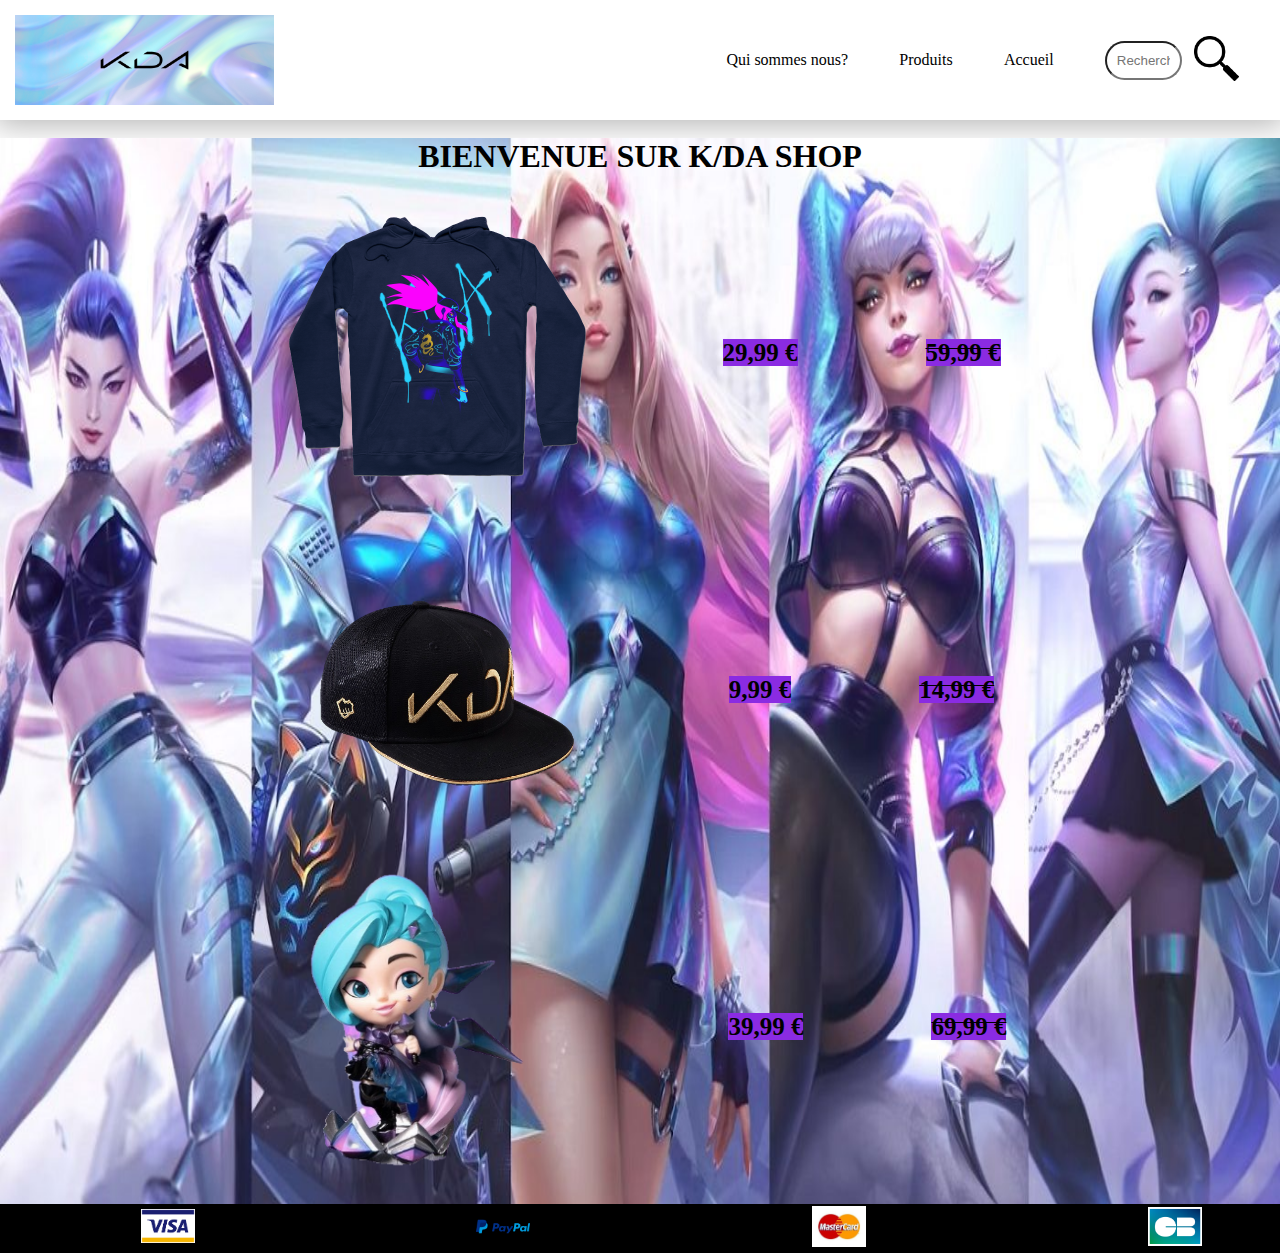
<file: index.html>
<!DOCTYPE html>
<html lang="en">
<head>
    <meta charset="UTF-8">
    <meta name="viewport" content="width=device-width, initial-scale=1.0">
    <title> Site de vente </title>
    <link rel="stylesheet" href="styles/header.css">
    <link rel="stylesheet" href="styles/style.css">
</head>
<body>
    <header>
        <img src="assets/logo_test2.png" alt="logo">
        <ul>
            <li><a href="./pages/Qui_sommes_nous.html">Qui sommes nous?</a></li>
            <li><a href="./pages/Products.html">Produits</a></li>
            <li><a href="">Accueil</a></li>
            <li class="search">
                <input type="text" placeholder="Recherche">
                <a href="./pages/Products.html">
                    <img src="assets/loupe.png" alt="Loupe">
                </a>
            </li>
        </ul>
    </header>
    <main>
        <div class="bienvenue">
            <h1> Bienvenue sur K/DA shop </h1>
        </div>
        <div class="article">
            <ul>
                <li>
                    <img src="assets/sweat1.png" alt="Sweat">
                </li>
                <li>
                    <a href="pages/Products.html"> 29,99 €</a>
                </li>
                <li class="reduction">
                    <a href="pages/Products.html"> 59,99 €</a>
                </li>
            </ul>
        </div>
        <div class="article2">
            <ul>
                <li>
                    <img src="assets/casquette.png" alt="Casquette">
                </li>
                <li>
                    <a href="pages/Products.html"> 9,99 €</a>
                </li>
                <li class="reduction">
                    <a href="pages/Products.html"> 14,99 €</a>
                </li>
            </ul>
        </div>
        <div class="article3">
            <ul>
                <li>
                    <img src="assets/seraphine.png" alt="Figurine">
                </li>
                <li>
                    <a href="pages/Products.html"> 39,99 €</a>
                </li>
                <li class="reduction">
                    <a href="pages/Products.html"> 69,99 €</a>
                </li>
            </ul>
        </div>
    <footer>
            <ul>
                <li><img src="assets/visa.png" alt="visa"></li>
                <li><img src="assets/paypal.png" alt="paypal"></li>
                <li><img src="assets/mastercard.jpg" alt="mastercard"></li>
                <li><img src="assets/cb.jpg" alt="carte"></li>
            </ul>
        </footer>
    </main>
    
</body>
</html>
</file>
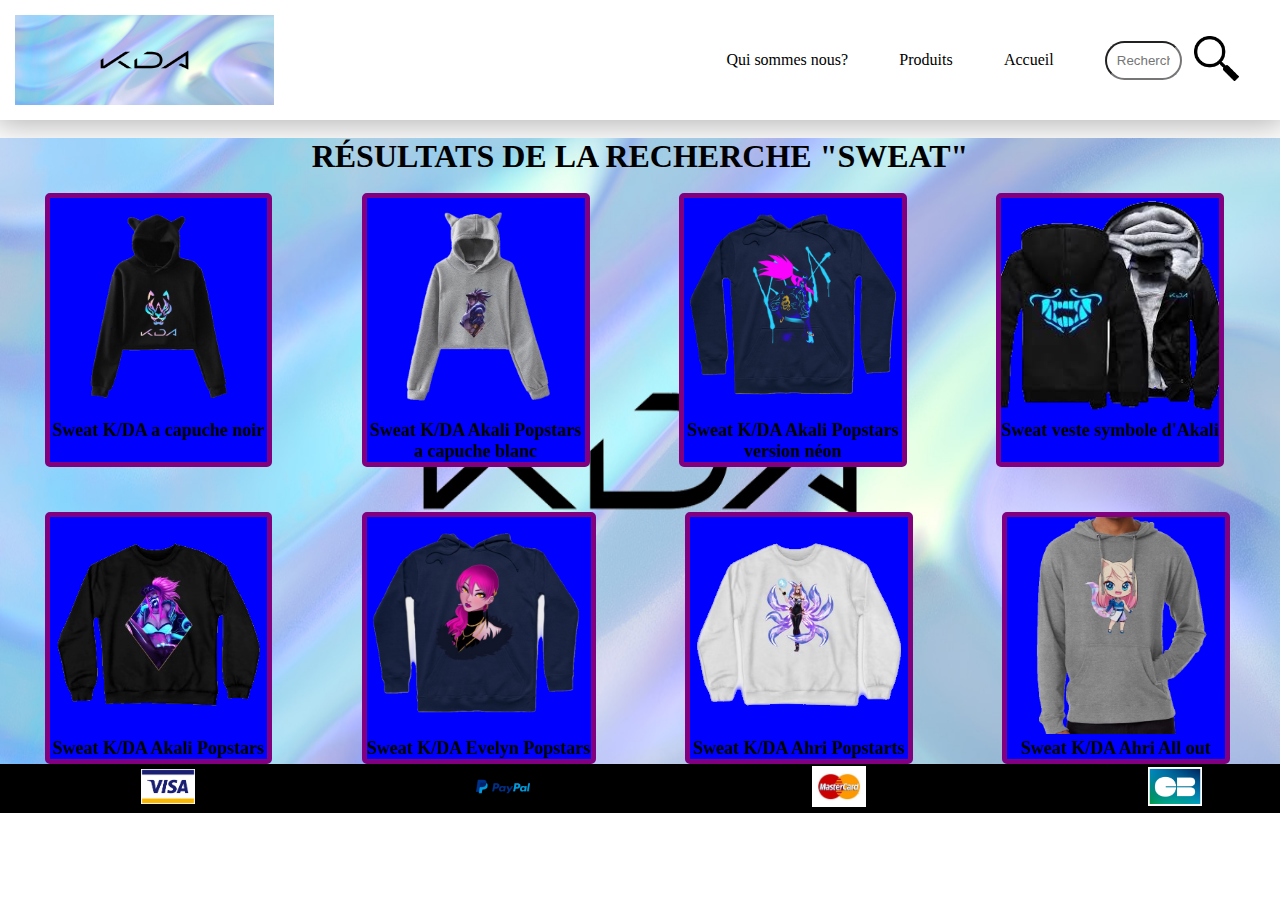
<file: pages/Products.html>
<!DOCTYPE html>
<html lang="en">
<head>
    <meta charset="UTF-8">
    <meta name="viewport" content="width=device-width, initial-scale=1.0">
    <link rel="stylesheet" href="../styles/header.css">
    <link rel="stylesheet" href="../styles/Products.css">
    <title> Nos produits </title>
</head>
<body>
    <header>
        <img src="../assets/logo_test2.png" alt="logo">
        <ul>
            <li><a href="Qui_sommes_nous.html">Qui sommes nous?</a></li>
            <li><a href="Products.html">Produits</a></li>
            <li><a href="../index.html">Accueil</a></li>
            <li class="search">
                <input type="text" placeholder="Recherche">
                <a href="Products.html">
                    <img src="../assets/loupe.png" alt="Loupe">
                </a>
            </li>
        </ul>
    </header> 

    <main>
        <div class="title">
            <h1> Résultats de la recherche "Sweat" </h1>
        </div>
        <div class="line1">
            <ul>
                <li>
                    <a href="">
                    <img src="../assets/sweat4.png" alt="Sweat">
                    <p>Sweat K/DA a capuche noir</p>
                    </a>
                </li>
                <li>
                    <a href="">
                    <img src="../assets/sweat3.png" alt="Sweat">
                    <p>Sweat K/DA Akali Popstars<br> a capuche blanc</p>
                    </a>
                </li>
                <li>
                    <a href="">
                    <img src="../assets/sweat1.png" alt="Sweat">
                    <p>Sweat K/DA Akali Popstars<br> version néon</p>
                    </a>
                </li>
                <li>
                    <a href="">
                    <img src="../assets/sweat2.png" alt="Sweat">
                    <p>Sweat veste symbole d'Akali</p>
                    </a>
                </li>
            </ul>
        </div>
        <div class="line2">
            <ul>
                <li>
                    <a href="">
                    <img src="../assets/sweat5.png" alt="Sweat">
                    <p>Sweat K/DA Akali Popstars</p>
                    </a>
                </li>
                <li>
                    <a href="">
                    <img src="../assets/sweat6.png" alt="Sweat">
                    <p>Sweat K/DA Evelyn Popstars</p>
                    </a>
                </li>
                <li>
                    <a href="">
                    <img src="../assets/sweat7.png" alt="Sweat">
                    <p>Sweat K/DA Ahri Popstarts</p>
                    </a>
                </li>
                <li>
                    <a href="">
                    <img src="../assets/sweat8.png" alt="Sweat">
                    <p>Sweat K/DA Ahri All out</p>
                    </a>
                </li>
            </ul>
        </div>
    </main>


    <footer>
        <ul>
            <li><img src="../assets/visa.png" alt="visa"></li>
            <li><img src="../assets/paypal.png" alt="paypal"></li>
            <li><img src="../assets/mastercard.jpg" alt="mastercard"></li>
            <li><img src="../assets/cb.jpg" alt="carte"></li>
        </ul>
    </footer>
    
</body>
</html>
</file>
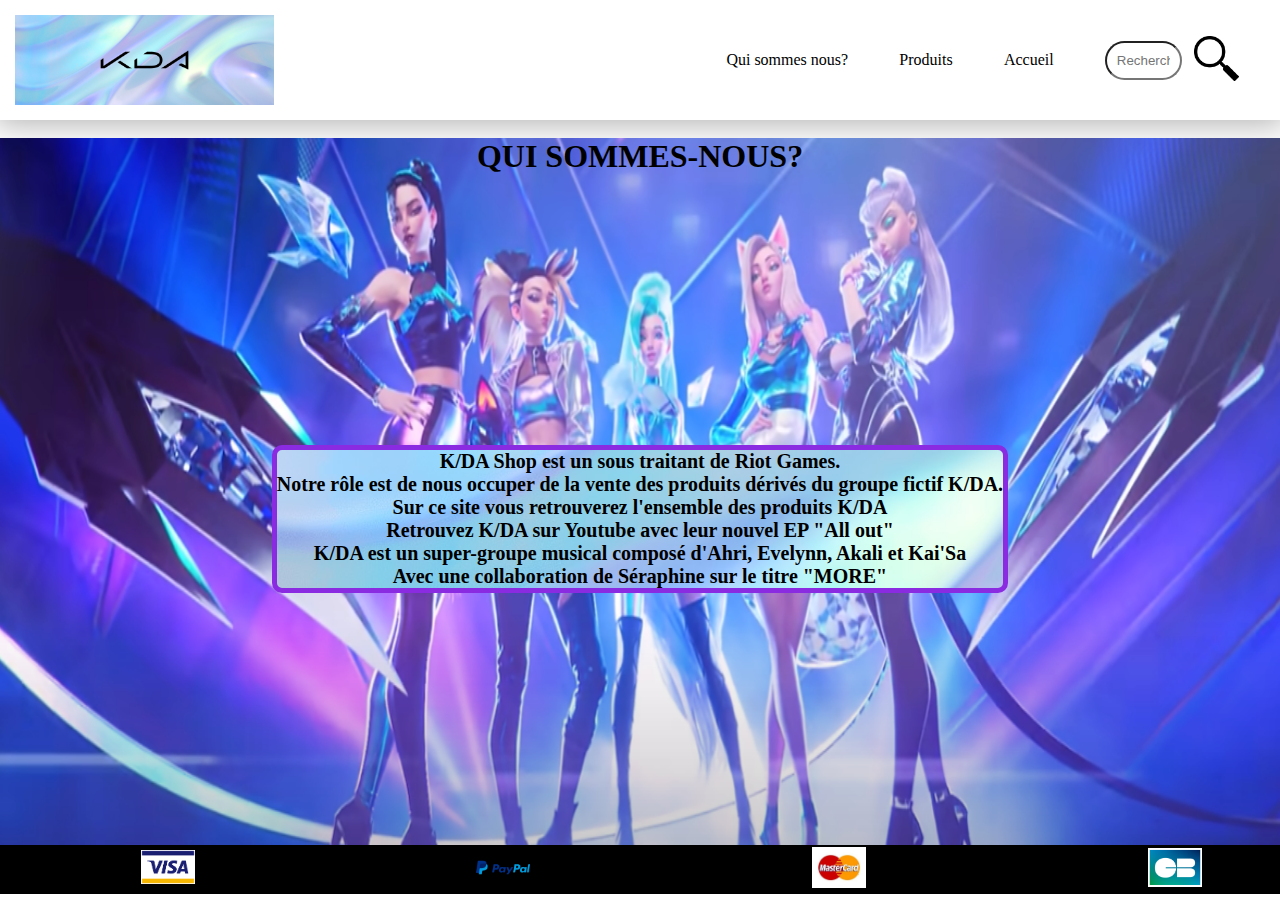
<file: pages/Qui_sommes_nous.html>
<!DOCTYPE html>
<html lang="en">
<head>
    <meta charset="UTF-8">
    <meta name="viewport" content="width=device-width, initial-scale=1.0">
    <link rel="stylesheet" href="../styles/header.css">
    <link rel="stylesheet" href="../styles/Qui_sommes_nous.css">
    <title>Qui sommes-nous?</title>
</head>
<body>
    <header>
        <img src="../assets/logo_test2.png" alt="logo">
        <ul>
            <li><a href="Qui_sommes_nous.html">Qui sommes nous?</a></li>
            <li><a href="./Products.html">Produits</a></li>
            <li><a href="../index.html">Accueil</a></li>
            <li class="search">
                <input type="text" placeholder="Recherche">
                <a href="Products.html">
                    <img src="../assets/loupe.png" alt="Loupe">
                </a>
            </li>
        </ul>
    </header> 
    <main>
        <div class="title">
            <h1> Qui sommes-nous? </h1>
        </div>
        <div class="texte">
            <p> K/DA Shop est un sous traitant de Riot Games. <br>
                Notre rôle est de nous occuper de la vente des produits dérivés du groupe fictif K/DA. <br>
                Sur ce site vous retrouverez l'ensemble des produits K/DA <br>
                Retrouvez K/DA sur Youtube avec leur nouvel EP "All out" <br>
                K/DA est un super-groupe musical composé d'Ahri, Evelynn, Akali et Kai'Sa <br>
                Avec une collaboration de Séraphine sur le titre "MORE"
            </p>
        </div>
    <footer>
        <ul>
            <li><img src="../assets/visa.png" alt="visa"></li>
            <li><img src="../assets/paypal.png" alt="paypal"></li>
            <li><img src="../assets/mastercard.jpg" alt="mastercard"></li>
            <li><img src="../assets/cb.jpg" alt="carte"></li>
        </ul>
    </footer>
    </main>
 
</body>
</html>
</file>
<file: styles/header.css>
/* header */
header {
    display: flex;
    justify-content: space-between;
    padding: 15px;
    box-shadow: 0 0 30px 5px rgba(0, 0, 0, 0.3) ;
}
header img{
    height: 10vh;
}
header ul {
    display: flex;
    align-items: center;
}
header ul li {
    margin: 0 2vw;
    transition: 0.5s ease-in-out;
}
header ul li:hover {
    background: cornflowerblue;
    border-bottom: darkblue solid 3px;
}
header .search img {
    height: 5vh;
}
header .search{
    display: flex;
    align-items: center;
}
header .search input {
    margin-right: 1vw;
    padding: 10px;
    border-radius: 20px;
    transition: 0.5s ease-in-out;
    width: 6vw;
}
header .search input:hover,
header .search input:focus {
    width: 20vw;
    background: lightskyblue;
}
header .search input:focus {
    outline: none;
}

/* Footer */
footer {
    border-top: 2px solid black;
    border-bottom: 2px solid black;
    background-color: black;
}
footer ul{
    display: flex;
    align-items: center;
}
footer img{
    width: 6vh;
}
footer ul li{
    padding: 0px 11vw;
}
</file>
<file: styles/style.css>
*{
    padding: 0;
    margin: 0;
    box-sizing: border-box;
    list-style: none;
}
a {
    color: black;
    text-decoration: none;
}

/* Main page*/
main {
    background-image: url(../assets/KDA_all_out.jpg);
    background-repeat: no-repeat;
    background-position: center 0;
    background-size: 100% 100%; 
}
.bienvenue h1 {
    text-transform: uppercase;
    text-align: center;
    margin: 2vh 0vw;
}
.article ul {
    display: flex;
    align-items: center;
    justify-content: center;
    margin-bottom: 2vh;
}
.article ul li {
    margin: 0vh 5vw;
}
.article ul li img{
    height: 35vh;
}
.article ul li a {
    font-size: 25px;
    background: blueviolet ;
    font-weight: bold;
    transition: 0.5s ease-in-out;
}
.article ul li a:hover{
    border: blueviolet solid 3px;
    background: blue;
}
.article ul .reduction{
    text-decoration: line-through ;
}
.article2 ul {
    display: flex;
    align-items: center;
    justify-content: center;
    margin-bottom: 2vh;
}
.article2 ul li {
    margin: 0vh 5vw;
}
.article2 ul li img{
    height: 35vh;
}
.article2 ul li a {
    font-size: 25px;
    background: blueviolet ;
    font-weight: bold;
    transition: 0.5s ease-in-out;
}
.article2 ul li a:hover{
    border: blueviolet solid 3px;
    background:blue;
}
.article2 ul .reduction{
    text-decoration: line-through ;
}
.article3 ul {
    display: flex;
    align-items: center;
    justify-content: center;
    margin-bottom: 2vh;
}
.article3 ul li {
    margin: 0vh 5vw;
}
.article3 ul li img{
    height: 35vh;
}
.article3 ul li a {
    font-size: 25px;
    background: blueviolet ;
    font-weight: bold;
    transition: 0.5s ease-in-out;
}
.article3 ul li a:hover{
    border: blueviolet solid 3px;
    background:blue;
}
.article3 ul .reduction{
    text-decoration: line-through ;
}
</file>
<file: styles/Products.css>
*{
    padding: 0;
    margin: 0;
    box-sizing: border-box;
    list-style: none;
}
a {
    color: black;
    text-decoration: none;
}

/* main */
main {
    background-image: url(../assets/logo_test2.png);
    background-repeat: no-repeat;
    background-position: center 0;
    background-size: 100% 100%;
    
}
.title h1 {
    text-transform: uppercase;
    text-align: center;
    margin: 2vh 0vw;
}
.line1 ul {
    display: flex;
}
.line1 img {
    width: 17vw;
}
.line1 ul li {
    margin: 0vh 3.5vw;
    border: solid purple 5px;
    background-color: blue;
    border-radius: 5px;
    margin-bottom: 5vh;
    
}
.line1 ul li p {
    font-weight: bold;
    font-size: 18px;
    text-align: center;
}
.line2 ul {
    display: flex;
}
.line2 img {
    width: 17vw;
}
.line2 ul li {
    margin: 0vh 3.5vw;
    border: solid purple 5px;
    background-color: blue;
    border-radius: 5px;
    
}
.line2 ul li p {
    font-weight: bold;
    font-size: 18px;
    text-align: center;
}
</file>
<file: styles/Qui_sommes_nous.css>
*{
    padding: 0;
    margin: 0;
    box-sizing: border-box;
    list-style: none;
}
a {
    color: black;
    text-decoration: none;
}

/* main page */
main {
    background-image: url(../assets/fond2.png);
    background-repeat: no-repeat;
    background-position: center 0;
    background-size: 100% 100%;
    
}
.title h1 {
    text-transform: uppercase;
    text-align: center;
    margin: 2vh 0vw;
}
.texte{
    display: flex;
    justify-content: center;
    align-self: center;
}
.texte p {
    font-weight: bold;
    font-size: 20px;
    text-align: center;
    margin-top: 28vh;
    margin-bottom: 28vh;
    border: blueviolet solid 5px;
    border-radius: 10px;
    background: url(../assets/logo_test2.png);
}
</file>
